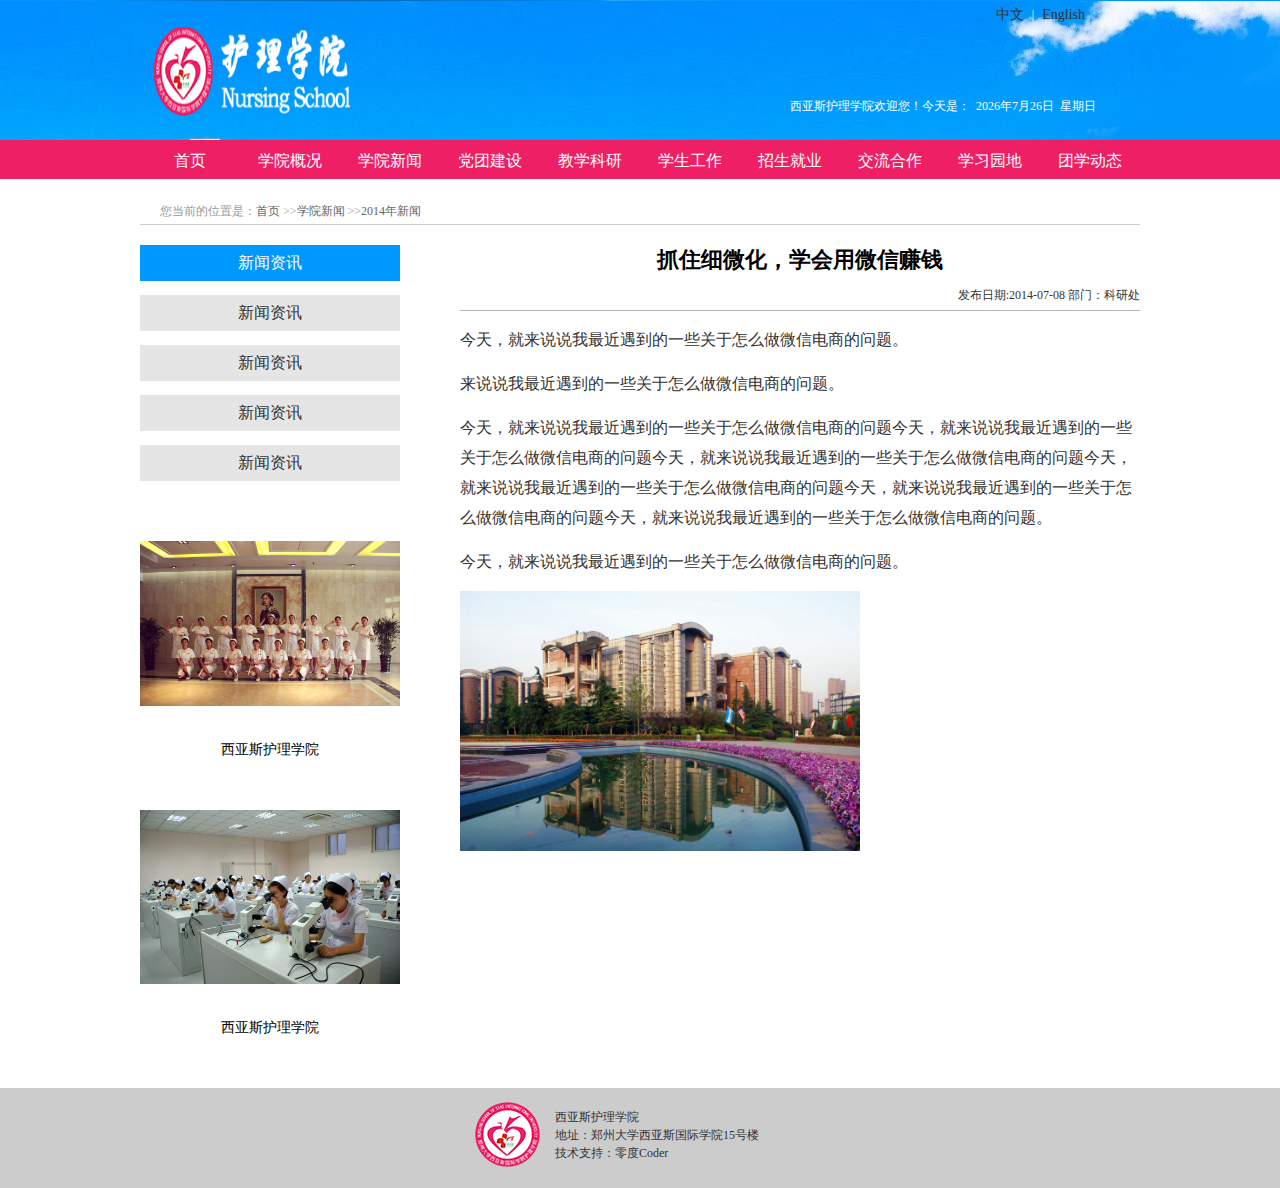
<file: content.htm>
﻿<!DOCTYPE HTML>
<head>
<meta http-equiv="Content-Type" content="text/html; charset=utf-8">
<title>内容详情</title>
<link href="css/style.css" rel="stylesheet" type="text/css">

</head>
<body>
<div class="headerbox">
	<div class="header">
		<div class="header1">
			<a href="javascript:;"><img width="305" height="143" src="images/logo.png"></a>
		</div>
		<div class="header2">
			<div class="header2_1">
				<a href="javascript:;">中文</a> | <a href="javascript:;" >English</a>
			</div>
			<DIV id="whe">西亚斯护理学院欢迎您！今天是：&nbsp;    
	<SCRIPT language="javascript"> 
    <!--
    var enabled = 0; today = new Date();
    var day; var date;
    if(today.getDay()==0) day = "星期日"
    if(today.getDay()==1) day = "星期一"
    if(today.getDay()==2) day = "星期二"
    if(today.getDay()==3) day = "星期三"
    if(today.getDay()==4) day = "星期四"
    if(today.getDay()==5) day = "星期五"
    if(today.getDay()==6) day = "星期六"
    date = (today.getFullYear()) + "年" + (today.getMonth() + 1 ) + "月" + today.getDate() + "日  " + "&nbsp;"+day +"";
    document.write(date);
    // -->
    </SCRIPT>
    </div>
		</div>
		<div class="clear">
		</div>
	</div>
	<!--header结束-->
</div>
<!--headerbox结束-->
<div class="nav_f">
	<div class="nav">
		<!--        下拉菜单效果 开始         -->
		<ul id="navigation">
			<li><a href="index.htm">首页</a></li>
			<li><a href="news.htm">学院概况</a></li>
			<li><a href="news.htm">学院新闻</a></li>
			<li><a href="news.htm">党团建设</a></li>
			<li><a href="news.htm">教学科研</a></li>
			<li><a href="news.htm">学生工作</a></li>
			<li><a href="news.htm">招生就业</a></li>
			<li><a href="news.htm">交流合作</a></li>
			<li><a href="news.htm">学习园地</a></li>
			<li><a href="news.htm">团学动态</a></li>
		</ul>
		<!--        下拉菜单效果 结束         -->
	</div>
	<!--nav结束-->
</div>
<div class="content">
	<div class="con_c">
    <div id="location">您当前的位置是：<A href="javascript:;">首页</A> 
&gt;&gt;<A href="javascript:;">学院新闻</A> 
&gt;&gt;<A href="javascript:;">2014年新闻</A>
	</div>
	</div>


    <div class="left_c">
            <div class="wrap">
				<ul class="sidemenu">
					<li><a href="news.htm" class="current">新闻资讯</a></li>
					<li><a href="news.htm">新闻资讯</a></li>
					<li><a href="news.htm">新闻资讯</a></li>
					<li><a href="news.htm">新闻资讯</a></li>
					<li><a href="news.htm">新闻资讯</a></li>
				</ul>
				<div class="placeholder spic-news">
					<dl>
						<dt><img src="images/3.jpg"></dt>
						<dd><br>西亚斯护理学院</dd>
					</dl>
					<dl>
						<dt><img src="images/2.jpg"></dt>
						<dd><br>西亚斯护理学院</dd>
					</dl>
				</div>
			</div>
            </div>
    <div class="right_c">
        <div class="content_con">
    		<p class="con_title">抓住细微化，学会用微信赚钱</p>
		<p class="con_class">发布日期:<span>2014-07-08</span>  部门：<span>科研处</span></p>
            <div class="con_details">                        
                <p class="txt_style">今天，就来说说我最近遇到的一些关于怎么做微信电商的问题。</p>
                <p class="txt_style">来说说我最近遇到的一些关于怎么做微信电商的问题。</p>
                <p class="txt_style">今天，就来说说我最近遇到的一些关于怎么做微信电商的问题今天，就来说说我最近遇到的一些关于怎么做微信电商的问题今天，就来说说我最近遇到的一些关于怎么做微信电商的问题今天，就来说说我最近遇到的一些关于怎么做微信电商的问题今天，就来说说我最近遇到的一些关于怎么做微信电商的问题今天，就来说说我最近遇到的一些关于怎么做微信电商的问题。</p>
                <p class="txt_style">今天，就来说说我最近遇到的一些关于怎么做微信电商的问题。</p>
                <p class="txt_style"><img src="images/2165227314.jpg"/></p>
    
    			<p style="text-align: left"><span style="font-family: 宋体,simsun; font-size: 16px">&nbsp;</span></p>
        	</div>
        </div>
    </div>
    <div class="clear">
    </div>
</div>
<!--content1结束-->


<div class="footerbox">
	<div class="footer">
        <p>西亚斯护理学院</p>
        <p>地址：郑州大学西亚斯国际学院15号楼</p>
        <p>技术支持：<a href="http://www.zcoder.com.cn" target="_blank">零度Coder</a></p>
	</div>
	<!--footer结束-->
</div>
<!--footerbox结束-->
</body>
</html>
</file>
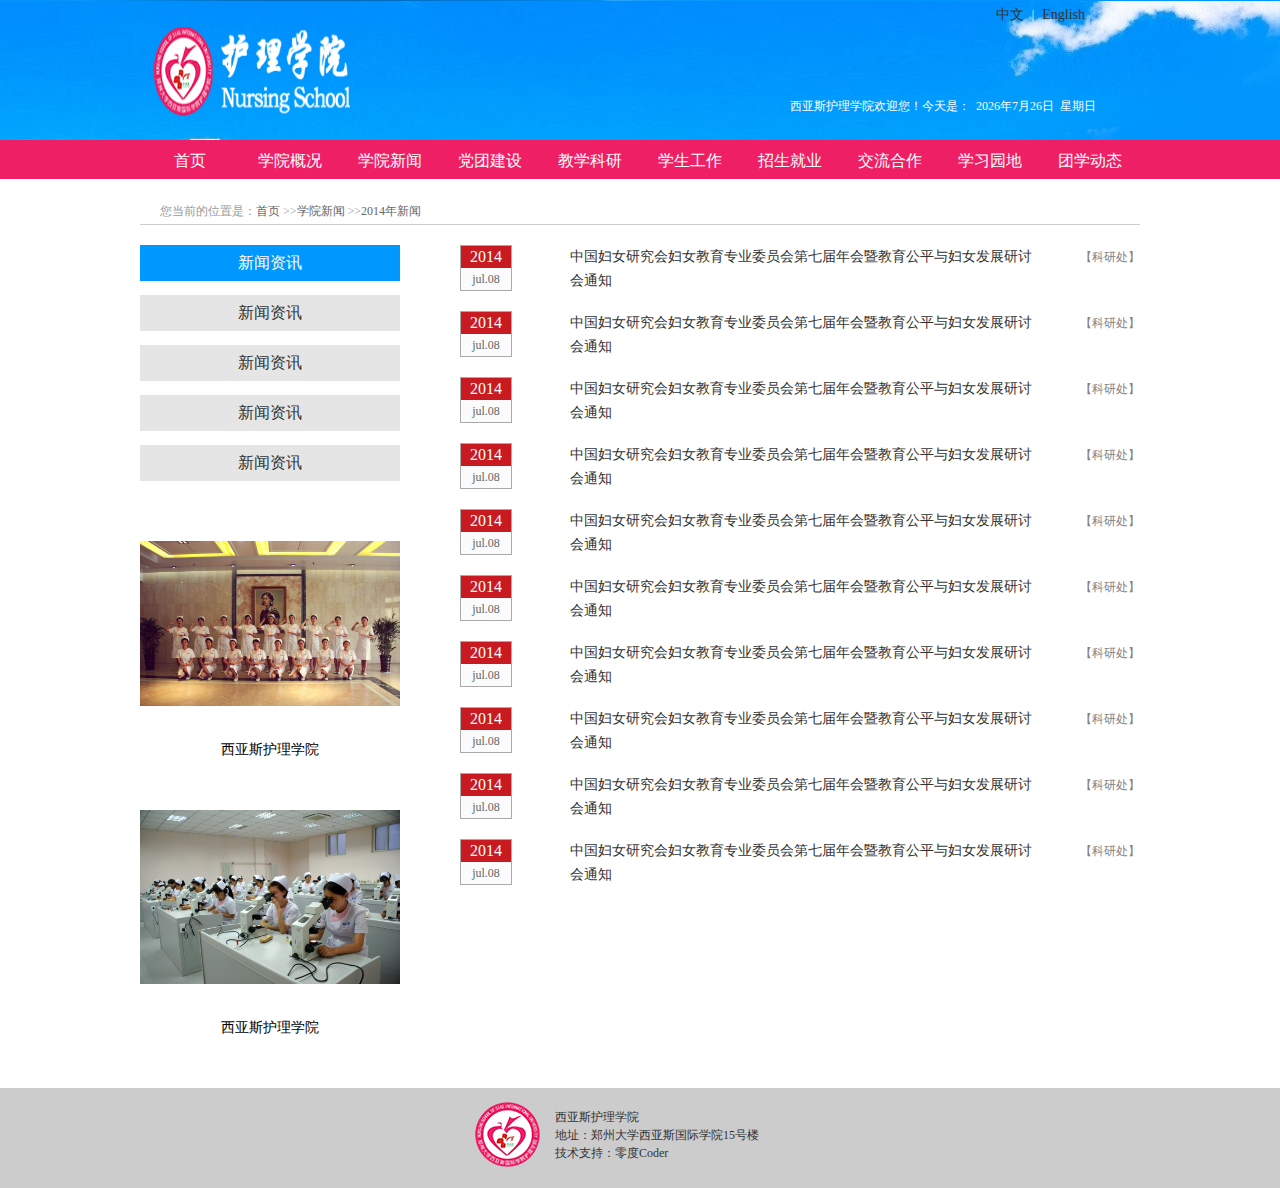
<file: news.htm>
﻿<!DOCTYPE HTML>
<head>
<meta http-equiv="Content-Type" content="text/html; charset=utf-8">
<title>新闻页面</title>
<link href="css/style.css" rel="stylesheet" type="text/css">

</head>
<body>
<div class="headerbox">
	<div class="header">
		<div class="header1">
			<a href="javascript:;"><img width="305" height="143" src="images/logo.png"></a>
		</div>
		<div class="header2">
			<div class="header2_1">
				<a href="javascript:;">中文</a> | <a href="javascript:;" >English</a>
			</div>
<DIV id="whe">西亚斯护理学院欢迎您！今天是：&nbsp;    
	<SCRIPT language="javascript"> 
    <!--
    var enabled = 0; today = new Date();
    var day; var date;
    if(today.getDay()==0) day = "星期日"
    if(today.getDay()==1) day = "星期一"
    if(today.getDay()==2) day = "星期二"
    if(today.getDay()==3) day = "星期三"
    if(today.getDay()==4) day = "星期四"
    if(today.getDay()==5) day = "星期五"
    if(today.getDay()==6) day = "星期六"
    date = (today.getFullYear()) + "年" + (today.getMonth() + 1 ) + "月" + today.getDate() + "日  " + "&nbsp;"+day +"";
    document.write(date);
    // -->
    </SCRIPT>
    </div>
		</div>
		<div class="clear">
		</div>
	</div>
	<!--header结束-->
</div>
<!--headerbox结束-->
<div class="nav_f">
	<div class="nav">
		<!--        下拉菜单效果 开始         -->
		<ul id="navigation">
			<li><a href="index.htm">首页</a></li>
			<li><a href="news.htm">学院概况</a></li>
			<li><a href="news.htm">学院新闻</a></li>
			<li><a href="news.htm">党团建设</a></li>
			<li><a href="news.htm">教学科研</a></li>
			<li><a href="news.htm">学生工作</a></li>
			<li><a href="news.htm">招生就业</a></li>
			<li><a href="news.htm">交流合作</a></li>
			<li><a href="news.htm">学习园地</a></li>
			<li><a href="news.htm">团学动态</a></li>
		</ul>
		<!--        下拉菜单效果 结束         -->
	</div>
	<!--nav结束-->
</div>
<div class="content">
	<div class="con_c">
        <div id="location">您当前的位置是：<a href="javascript:;">首页</a> 
    &gt;&gt;<a href="javascript:;">学院新闻</a> 
    &gt;&gt;<a href="javascript:;">2014年新闻</a>
    
        </div>
	</div>


    <div class="left_c">
            <div class="wrap">
				<ul class="sidemenu">
					<li><a href="news.html" class="current">新闻资讯</a></li>
					<li><a href="news.html">新闻资讯</a></li>
					<li><a href="news.html">新闻资讯</a></li>
					<li><a href="news.html">新闻资讯</a></li>
					<li><a href="news.html">新闻资讯</a></li>
				</ul>
				<div class="placeholder spic-news">
					<dl>
						<dt><img src="images/3.jpg"></dt>
						<dd><br>西亚斯护理学院</dd>
					</dl>
					<dl>
						<dt><img src="images/2.jpg"></dt>
						<dd><br>西亚斯护理学院</dd>
					</dl>
				</div>
			</div>
         </div>
    <div class="right_c">
    	<div class="ts1_right1_1">
        	<span class="za1">
                <h2>2014</h2>
                <h3>jul.08</h3>
            </span> 
            <span class="za2">
                <h2><a title="中国妇女研究会妇女教育专业委员会第七届年会暨教育公平与妇女发展研讨会通知" href="content.htm" 
                target="_blank">中国妇女研究会妇女教育专业委员会第七届年会暨教育公平与妇女发展研讨会通知</a></h2>
                <h3>【科研处】</h3>
            </span>
            <br class="clear">
        </div>
    	<div class="ts1_right1_1">
        	<span class="za1">
                <h2>2014</h2>
                <h3>jul.08</h3>
            </span> 
            <span class="za2">
                <h2><a title="中国妇女研究会妇女教育专业委员会第七届年会暨教育公平与妇女发展研讨会通知" href="content.htm" 
                target="_blank">中国妇女研究会妇女教育专业委员会第七届年会暨教育公平与妇女发展研讨会通知</a></h2>
                <h3>【科研处】</h3>
            </span>
            <br class="clear">
        </div>
    	<div class="ts1_right1_1">
        	<span class="za1">
                <h2>2014</h2>
                <h3>jul.08</h3>
            </span> 
            <span class="za2">
                <h2><a title="中国妇女研究会妇女教育专业委员会第七届年会暨教育公平与妇女发展研讨会通知" href="http://www.cwu.edu.cn/tzgg/8077.htm" 
                target="_blank">中国妇女研究会妇女教育专业委员会第七届年会暨教育公平与妇女发展研讨会通知</a></h2>
                <h3>【科研处】</h3>
            </span>
            <br class="clear">
        </div>
    	<div class="ts1_right1_1">
        	<span class="za1">
                <h2>2014</h2>
                <h3>jul.08</h3>
            </span> 
            <span class="za2">
                <h2><a title="中国妇女研究会妇女教育专业委员会第七届年会暨教育公平与妇女发展研讨会通知" href="http://www.cwu.edu.cn/tzgg/8077.htm" 
                target="_blank">中国妇女研究会妇女教育专业委员会第七届年会暨教育公平与妇女发展研讨会通知</a></h2>
                <h3>【科研处】</h3>
            </span>
            <br class="clear">
        </div>
    	<div class="ts1_right1_1">
        	<span class="za1">
                <h2>2014</h2>
                <h3>jul.08</h3>
            </span> 
            <span class="za2">
                <h2><a title="中国妇女研究会妇女教育专业委员会第七届年会暨教育公平与妇女发展研讨会通知" href="http://www.cwu.edu.cn/tzgg/8077.htm" 
                target="_blank">中国妇女研究会妇女教育专业委员会第七届年会暨教育公平与妇女发展研讨会通知</a></h2>
                <h3>【科研处】</h3>
            </span>
            <br class="clear">
        </div>
    	<div class="ts1_right1_1">
        	<span class="za1">
                <h2>2014</h2>
                <h3>jul.08</h3>
            </span> 
            <span class="za2">
                <h2><a title="中国妇女研究会妇女教育专业委员会第七届年会暨教育公平与妇女发展研讨会通知" href="http://www.cwu.edu.cn/tzgg/8077.htm" 
                target="_blank">中国妇女研究会妇女教育专业委员会第七届年会暨教育公平与妇女发展研讨会通知</a></h2>
                <h3>【科研处】</h3>
            </span>
            <br class="clear">
        </div>
    	<div class="ts1_right1_1">
        	<span class="za1">
                <h2>2014</h2>
                <h3>jul.08</h3>
            </span> 
            <span class="za2">
                <h2><a title="中国妇女研究会妇女教育专业委员会第七届年会暨教育公平与妇女发展研讨会通知" href="http://www.cwu.edu.cn/tzgg/8077.htm" 
                target="_blank">中国妇女研究会妇女教育专业委员会第七届年会暨教育公平与妇女发展研讨会通知</a></h2>
                <h3>【科研处】</h3>
            </span>
            <br class="clear">
        </div>
    	<div class="ts1_right1_1">
        	<span class="za1">
                <h2>2014</h2>
                <h3>jul.08</h3>
            </span> 
            <span class="za2">
                <h2><a title="中国妇女研究会妇女教育专业委员会第七届年会暨教育公平与妇女发展研讨会通知" href="http://www.cwu.edu.cn/tzgg/8077.htm" 
                target="_blank">中国妇女研究会妇女教育专业委员会第七届年会暨教育公平与妇女发展研讨会通知</a></h2>
                <h3>【科研处】</h3>
            </span>
            <br class="clear">
        </div>
    	<div class="ts1_right1_1">
        	<span class="za1">
                <h2>2014</h2>
                <h3>jul.08</h3>
            </span> 
            <span class="za2">
                <h2><a title="中国妇女研究会妇女教育专业委员会第七届年会暨教育公平与妇女发展研讨会通知" href="http://www.cwu.edu.cn/tzgg/8077.htm" 
                target="_blank">中国妇女研究会妇女教育专业委员会第七届年会暨教育公平与妇女发展研讨会通知</a></h2>
                <h3>【科研处】</h3>
            </span>
            <br class="clear">
        </div>
    	<div class="ts1_right1_1">
        	<span class="za1">
                <h2>2014</h2>
                <h3>jul.08</h3>
            </span> 
            <span class="za2">
                <h2><a title="中国妇女研究会妇女教育专业委员会第七届年会暨教育公平与妇女发展研讨会通知" href="http://www.cwu.edu.cn/tzgg/8077.htm" 
                target="_blank">中国妇女研究会妇女教育专业委员会第七届年会暨教育公平与妇女发展研讨会通知</a></h2>
                <h3>【科研处】</h3>
            </span>
            <br class="clear">
        </div>
        
        
    </div>
    <div class="clear">
    </div>
</div>
<!--content1结束-->


<div class="footerbox">
	<div class="footer">
        <p>西亚斯护理学院</p>
        <p>地址：郑州大学西亚斯国际学院15号楼</p>
        <p>技术支持：<a href="http://www.zcoder.com.cn" target="_blank">零度Coder</a></p>
	</div>
	<!--footer结束-->
</div>
<!--footerbox结束-->
</body>
</html>
</file>
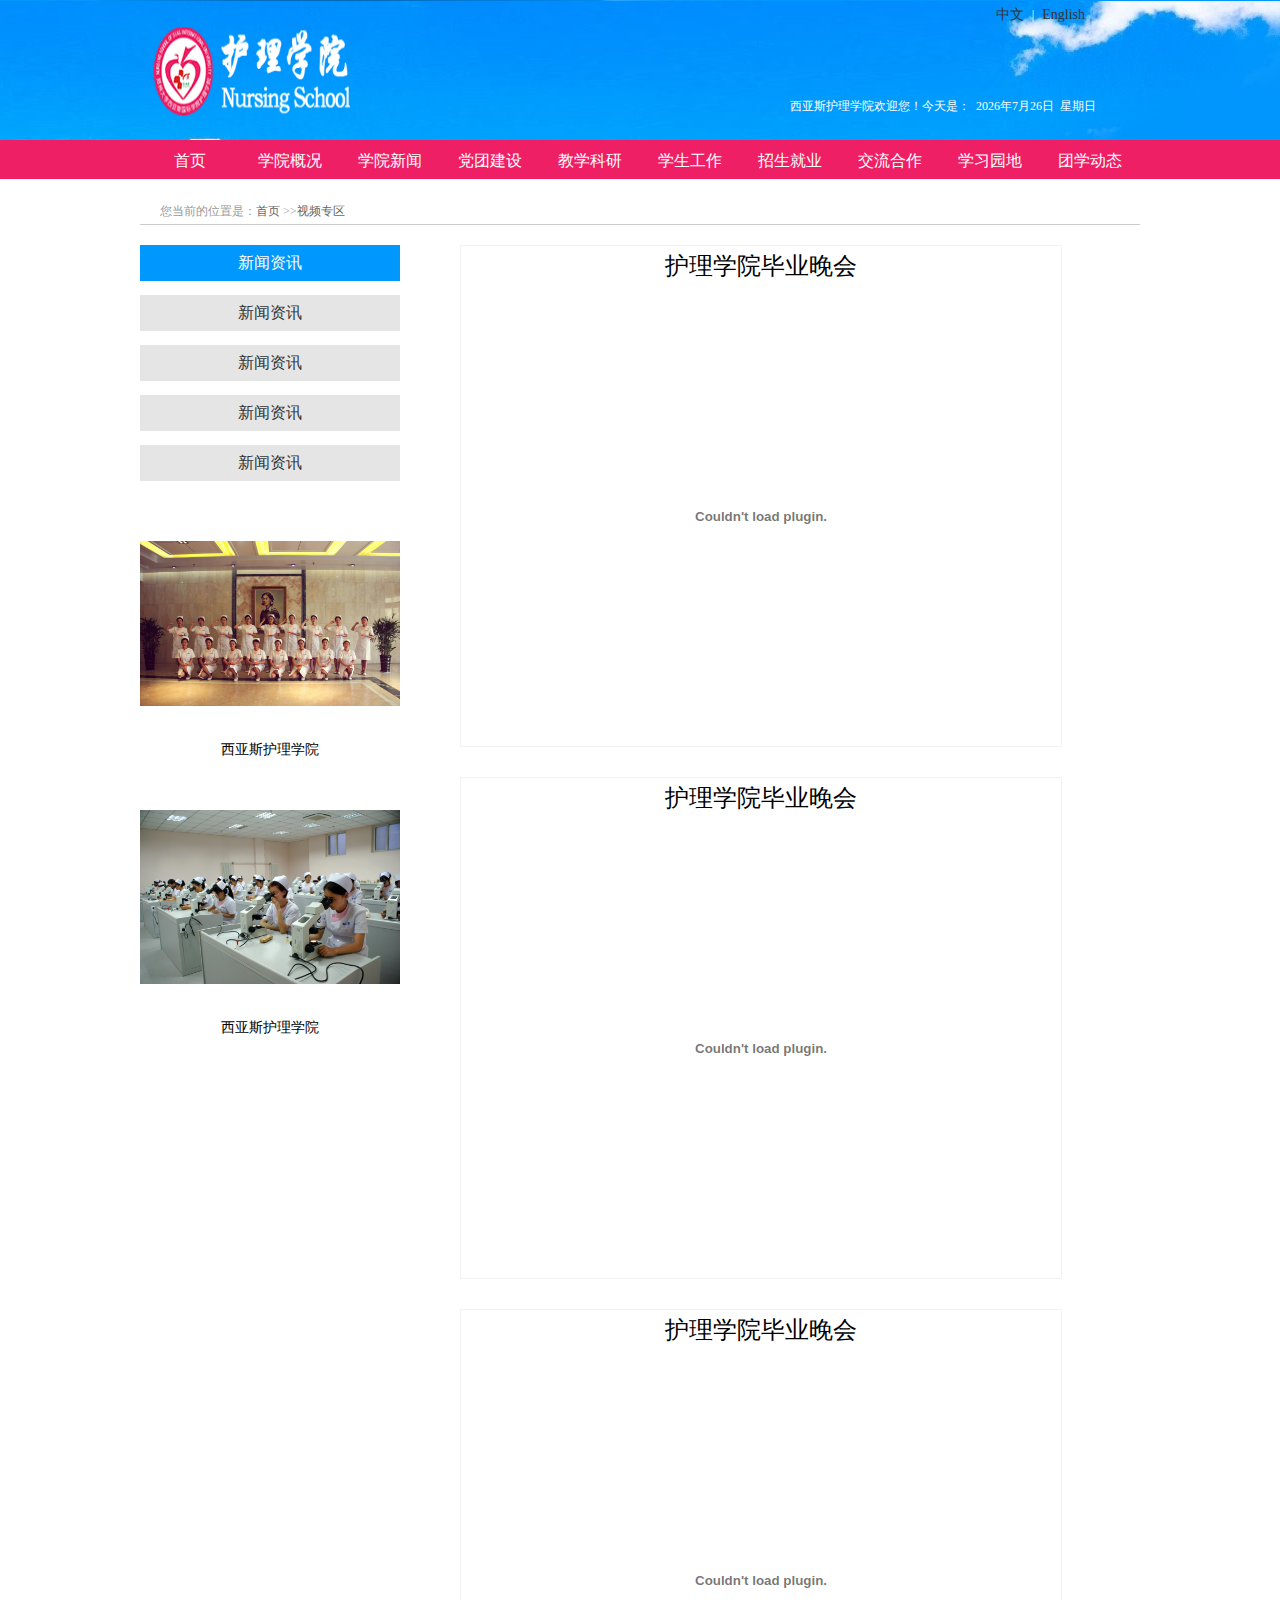
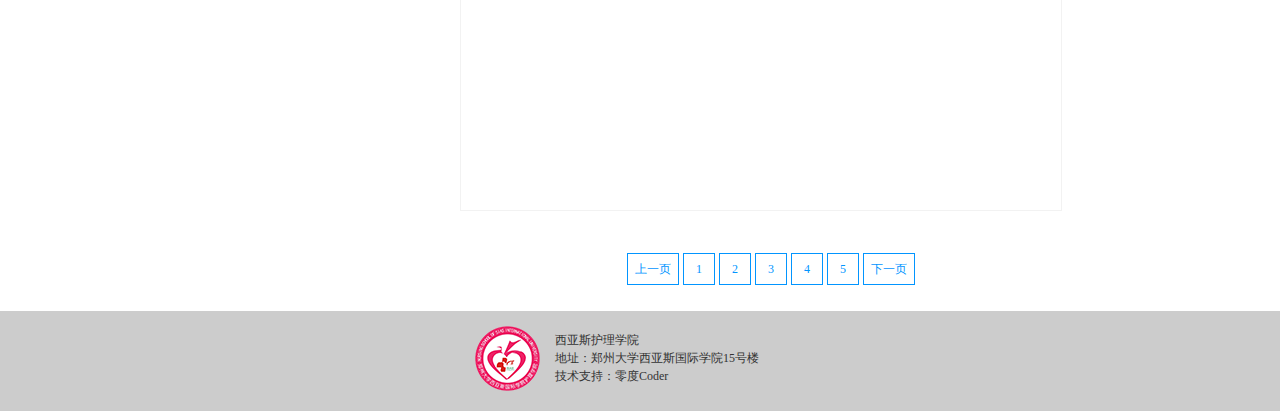
<file: video.htm>
﻿<!DOCTYPE HTML>
<head>
<meta http-equiv="Content-Type" content="text/html; charset=utf-8">
<title>内容详情</title>
<link href="css/style.css" rel="stylesheet" type="text/css">

</head>
<body>
<div class="headerbox">
	<div class="header">
		<div class="header1">
			<a href="javascript:;"><img width="305" height="143" src="images/logo.png"></a>
		</div>
		<div class="header2">
			<div class="header2_1">
				<a href="javascript:;">中文</a> | <a href="javascript:;" >English</a>
			</div>
			<DIV id="whe">西亚斯护理学院欢迎您！今天是：&nbsp;    
	<SCRIPT language="javascript"> 
    <!--
    var enabled = 0; today = new Date();
    var day; var date;
    if(today.getDay()==0) day = "星期日"
    if(today.getDay()==1) day = "星期一"
    if(today.getDay()==2) day = "星期二"
    if(today.getDay()==3) day = "星期三"
    if(today.getDay()==4) day = "星期四"
    if(today.getDay()==5) day = "星期五"
    if(today.getDay()==6) day = "星期六"
    date = (today.getFullYear()) + "年" + (today.getMonth() + 1 ) + "月" + today.getDate() + "日  " + "&nbsp;"+day +"";
    document.write(date);
    // -->
    </SCRIPT>
    </div>
		</div>
		<div class="clear">
		</div>
	</div>
	<!--header结束-->
</div>
<!--headerbox结束-->
<div class="nav_f">
	<div class="nav">
		<!--        下拉菜单效果 开始         -->
		<ul id="navigation">
			<li><a href="index.htm">首页</a></li>
			<li><a href="news.htm">学院概况</a></li>
			<li><a href="news.htm">学院新闻</a></li>
			<li><a href="news.htm">党团建设</a></li>
			<li><a href="news.htm">教学科研</a></li>
			<li><a href="news.htm">学生工作</a></li>
			<li><a href="news.htm">招生就业</a></li>
			<li><a href="news.htm">交流合作</a></li>
			<li><a href="news.htm">学习园地</a></li>
			<li><a href="news.htm">团学动态</a></li>
		</ul>
		<!--        下拉菜单效果 结束         -->
	</div>
	<!--nav结束-->
</div>
<div class="content">
	<div class="con_c">
    <div id="location">您当前的位置是：<A href="javascript:;">首页</A> 
&gt;&gt;<A href="javascript:;">视频专区</A> 
	</div>
	</div>


    <div class="left_c">
            <div class="wrap">
				<ul class="sidemenu">
					<li><a href="news.htm" class="current">新闻资讯</a></li>
					<li><a href="news.htm">新闻资讯</a></li>
					<li><a href="news.htm">新闻资讯</a></li>
					<li><a href="news.htm">新闻资讯</a></li>
					<li><a href="news.htm">新闻资讯</a></li>
				</ul>
				<div class="placeholder spic-news">
					<dl>
						<dt><img src="images/3.jpg"></dt>
						<dd><br>西亚斯护理学院</dd>
					</dl>
					<dl>
						<dt><img src="images/2.jpg"></dt>
						<dd><br>西亚斯护理学院</dd>
					</dl>
				</div>
			</div>
            </div>
    <div class="right_c">
        <div class="content_con">
    		<div class="video">
            <span>护理学院毕业晚会</span>
            <embed src="http://player.youku.com/player.php/sid/XNzIyMTU2OTE2/v.swf" allowFullScreen="true" quality="high" width="600" height="460" align="middle" allowScriptAccess="always" type="application/x-shockwave-flash"></embed>
            </div>
    		<div class="video">
            <span>护理学院毕业晚会</span>
            <embed src="http://player.youku.com/player.php/sid/XNzIyMTU2OTE2/v.swf" allowFullScreen="true" quality="high" width="600" height="460" align="middle" allowScriptAccess="always" type="application/x-shockwave-flash"></embed>
            </div>
    		<div class="video">
            <span>护理学院毕业晚会</span>
            <embed src="http://player.youku.com/player.php/sid/XNzIyMTU2OTE2/v.swf" allowFullScreen="true" quality="high" width="600" height="460" align="middle" allowScriptAccess="always" type="application/x-shockwave-flash"></embed>
            </div>
            <div class="cle"></div>
            
            <ul class="num">
                <li class="prev"><a href="javascript:;">上一页</a></li>
                <li><a href="javascript:;">1</a></li>
                <li><a href="javascript:;">2</a></li>
                <li><a href="javascript:;">3</a></li>
                <li><a href="javascript:;">4</a></li>
                <li><a href="javascript:;">5</a></li>
                <li class="prev"><a href="javascript:;">下一页</a></li>
            </ul>
        </div>
    </div>
    <div class="clear">
    </div>
</div>
<!--content1结束-->


<div class="footerbox">
	<div class="footer">
        <p>西亚斯护理学院</p>
        <p>地址：郑州大学西亚斯国际学院15号楼</p>
        <p>技术支持：<a href="http://www.zcoder.com.cn" target="_blank">零度Coder</a></p>
	</div>
	<!--footer结束-->
</div>
<!--footerbox结束-->
</body>
</html>
</file>
<file: css/style.css>
* {	margin: 0px; padding: 0px;}
body {font-family: "Microsoft YaHei","΢���ź�","MicrosoftJhengHei",STHeiti,MingLiu; font-size: 12px; background-color: rgb(255, 255, 255);}
a {	text-decoration: none;}
ol {list-style: none; margin: 0px; padding: 0px;}
ul {list-style: none; margin: 0px; padding: 0px;}
li {list-style: none; margin: 0px; padding: 0px;}
img {border: currentColor;}
.clear {clear: both;}
a:focus {-moz-outline-style: none;}

.headerbox {background:#0096FD url(../images/header_bg.png) no-repeat; height:140px;margin: 0px auto; width: 100%; min-width: 1000px;}
.header {margin: 0px auto; width: 1000px; height: 142px;}
.header1 {width: 405px; height: 142px; float: left;}
.header2 {width: 350px; float: right;position:relative;}
.header2_1 {width: 300px; height: 30px; text-align: right; color: rgb(255, 255, 255); line-height: 30px; margin-bottom: 68px; text-align:right;}
.header2_1 a {margin: 0px 5px; color:#333; font-size: 14px;}
.header2_1 a:hover {color: rgb(199, 27, 33);}
.header2_2 {width: 200px; height: 30px;}

.nav_f{height:39px;background:#EE1F64;width: 100%; min-width: 1000px;}
.nav{margin: 0px auto; width: 1000px; height: 37px;}
#navigation {width:1000px;height:37px;list-style-type: none;float:left;}
#navigation li {width: 99px; height: 37px; text-align: center; line-height: 37px; border-right-color:#EE1F64; border-right-width: 1px; border-right-style: solid; float: left; }
#navigation li a {color: rgb(255, 255, 255); line-height: 37px; font-size: 16px; display: block;}
#navigation li a:hover{background:#ccc;color:#000}


#main {overflow: hidden; position: relative; zoom: 1;}

#banner_box {margin: auto; width: 1000px; height: 360px; position: relative;}
#banner_box img {width: 1000px; height: 360px;}
#banner_box .heros {width: 1000px; height: 360px;}
#banner_box .hero-wrap {overflow: visible; position: absolute;}

#banner_box .next {	top: 50%; margin-top: -25px; margin-left: 0px; filter: alpha(Opacity=70); position: absolute; z-index: 3; opacity: 0.7; background-color: rgb(48, 48, 48);}
#banner_box .prev {	top: 50%; margin-top: -25px; margin-left: 0px; filter: alpha(Opacity=70); position: absolute; z-index: 3; opacity: 0.7; background-color: rgb(48, 48, 48);}
#banner_box .next:hover {background-color: rgb(245, 70, 8);}
#banner_box .prev:hover {background-color: rgb(245, 70, 8);}
#banner_box .next {	margin: -25px 0px 0px; right: 0px;}

#banner_box .disabled {background-color: rgb(238, 238, 238);}
#banner_box .mask-left {background: rgb(255, 255, 255); left: 1920px; top: 0px; width: 1000px; height: 360px; overflow: hidden; position: absolute; z-index: 1;}
#banner_box .mask-right {background: rgb(255, 255, 255); left: 1920px; top: 0px; width: 1000px; height: 360px; overflow: hidden; position: absolute; z-index: 1;}

#banner_box .hero {background: rgb(255, 255, 255); left: 1920px; top: 0px; width: 1000px; height: 360px; overflow: hidden; position: absolute; z-index: 1;}

#banner_box .mask-right {background: rgb(0, 0, 0); left: -1000px; overflow: hidden; filter: alpha(Opacity=40); z-index: 4; opacity: 0.4;}
#banner_box .mask-left {background: rgb(0, 0, 0); left: -1000px; overflow: hidden; filter: alpha(Opacity=40); z-index: 4; opacity: 0.4;}
#banner_box .mask-right {left: 1000px;}

#banner_box .active {left: 0px; z-index: 2;}

.icon-arrow-a-left {background: url("../images/icon-sd26986d847.png") no-repeat;}
.icon-arrow-a-right {background: url("../images/icon-sd26986d847.png") no-repeat;}
.icon-arrow-a-left {background-position: 0px 0px; width: 50px; height: 50px;}
.icon-arrow-a-left:hover {background-position: -60px 0px;}
.arrow-a-left_hover.icon-arrow-a-left {background-position: -60px 0px;}
.arrow-a-left-hover.icon-arrow-a-left {background-position: -60px 0px;}
.icon-arrow-a-right {background-position: -120px 0px; width: 50px; height: 50px;}
.icon-arrow-a-right:hover {background-position: -180px 0px;}
.arrow-a-right_hover.icon-arrow-a-right {background-position: -180px 0px;}
.arrow-a-right-hover.icon-arrow-a-right {background-position: -180px 0px;}


.content1 {margin: 0px auto; padding: 24px 0px 35px; width: 100%; min-width: 1000px;background-color: rgb(242, 242, 242); min-height:300px;margin:0 auto;}
.con1 {	margin: 0px auto; width: 1000px;}
.con1_1 {width: 1000px; height: 36px; line-height: 36px; margin-bottom: 15px;}
.con1_1 h2 {color: rgb(68, 68, 68); font-size: 24px; font-weight: normal; float: left;}
.con1_1 a {	background: url("../images/icon1.jpg") no-repeat center; width: 30px; height: 36px; float: right;}
.con1_1 a:hover {filter: alpha(opacity:80); opacity: 0.8;}
.con1_2 {width: 1000px;}
.con1_2_1 {	width: 375px; height: 250px; float: left;}

.banner-box {margin: 0px; width: 375px; height:280px; position:relative;}
#slides { display:block; width:100%; height:300px; list-style:none; padding:0; margin:0; position:relative;}
#slides li { display:block; width: 375px; height:280px; list-style:none; padding:0; margin:0; position:absolute; overflow:hidden;}
#slides li img{ width:375px;height:250px;}
#slides li a { display:block;width: 375px; text-align: center; line-height: 30px; margin-top:-5px;background:#000;color:#fff;}
#pagination {width:100px;height:20px;display:block; list-style:none; position:absolute;z-index:9900; margin:0;top:80%;left:-100px;}
#pagination li { display:block; list-style:none;background: rgb(0, 0, 0); width: 20px; height: 20px; text-align: center; color: rgb(248, 191, 197); overflow: hidden; float: left; filter: alpha(opacity:80); cursor: pointer; opacity: 0.8; }
#pagination li a { display:block; width:100%; height:100%; padding:0; margin:0;color:#fff;}
#pagination li.current {background: rgb(204, 0, 0); color: rgb(255, 255, 255); filter: alpha(opacity:80); opacity: 0.8;}

/*
.banner-box .banner {width: 375px; height: 250px; margin-right: auto; margin-left: auto;}
.banner-box .banner .banner {width: 375px; height: 300px; overflow: hidden; position: relative;}
.banner-box .banner .banner ul {left: 0px; top: 0px; width: 2940px; position: absolute; z-index: 1;}
.banner-box .banner .banner ul li {	width: 375px; height: 300px; float: left; position: relative;}
.banner-box .banner .banner ul li .text {width: 375px; text-align: center; line-height: 30px; margin-top:-5px;background:#000;color:#fff;}
.banner-box .banner .banner ul li a {color: rgb(51, 51, 51);}
.banner-box .banner .banner ol {top: 230px; height: 20px; right: 0px; position: absolute; z-index: 1002;
}
.banner-box .banner .banner ol li {	background: rgb(0, 0, 0); width: 20px; height: 20px; text-align: center; color: rgb(248, 191, 197); overflow: hidden; float: left; filter: alpha(opacity:80); cursor: pointer; opacity: 0.8;}
.banner-box .banner .banner .active {background: rgb(204, 0, 0); color: rgb(255, 255, 255); filter: alpha(opacity:80); opacity: 0.8;}
*/
.con1_2_2 {	width: 590px; margin-right: 10px; float: right;}
.con1_2_2 h2 {	color: rgb(199, 27, 33); line-height: 30px; padding-left: 10px; font-size: 18px; font-weight: normal;}
.con1_2_2 h2 a {color: rgb(199, 27, 33);}
.con1_2_2 span.span1 {	padding: 10px 20px 15px 10px; width: 560px; border-bottom-color: rgb(128, 128, 128); border-bottom-width: 1px; border-bottom-style: solid; display: block;}
.con1_2_2 span.span1 a {color: rgb(51, 51, 51); line-height: 24px; font-size: 14px;}

ul.list1 {padding: 10px 15px 0px 10px;}
ul.list1 li {background: url("../images/jt_tz.jpg") no-repeat left; height: 28px; color: rgb(0, 0, 0); line-height: 28px; padding-left: 15px; font-size: 14px;}
ul.list1 li span {float: right;}
ul.list1 li a {color: rgb(0, 0, 0);}
ul.list1 li a:hover {color: rgb(199, 27, 33);}
.content2 {margin: 0px auto 56px; width: 100%; padding-top: 36px; min-width:1000px;width:1000px; background-color:#fff;min-height:300px;}
.con2 {	margin: 0px auto; width: 1000px;}
.ts1_left {width: 510px; float: left;}
h2.h22 {height: 36px; line-height: 36px; font-size: 24px; font-weight: normal; margin-bottom: 10px; display: block;}
 h2.h22 a {color: rgb(68, 68, 68); line-height: 36px;}
h2.h22 a:hover {color: rgb(199, 27, 33);}


.whsb {	width: 510px; height: 36px; line-height: 36px; margin-bottom: 10px;}
.whsb h2 {color: rgb(68, 68, 68); font-size: 24px; font-weight: normal; float: left;}
.whsb a {background: url("../images/icon1.jpg") no-repeat center; width: 22px; height: 22px; padding-top: 17px; float: right;}
.whsb a:hover {	filter: alpha(opacity:80); opacity: 0.8;}
.ts1_left1 {width: 510px; height: 351px; overfloaw: hidden;}
.ts1_left1_1 {width: 510px; height: 46px; margin-bottom: 15px;}
.ts1_left1_2 {margin-bottom: 0px;}
za1 {display: block;}
.ts1_left1_1 span.za2 {	display: block;}
.ts1_left1_1 span.za1 {	border: 1px solid rgb(170, 170, 170); width: 50px; height: 44px; float: left;}
.ts1_left1_1 span.za1 h2 {	width: 50px; height: 22px; text-align: center; line-height: 22px; font-weight: normal;}
.ts1_left1_1 span.za1 h3 {	width: 50px; height: 22px; text-align: center; line-height: 22px; font-weight: normal;}
.ts1_left1_1 span.za1 h2 {	color: rgb(255, 255, 255); font-size: 16px; background-color: rgb(199, 27, 33);
}
.ts1_left1_1 span.za1 h3 {	color: rgb(102, 102, 102); font-size: 12px; background-color: rgb(251, 251, 251);}
.ts1_left1_1 span.za2 {	width: 440px; float: right;}
.ts1_left1_1 span.za2 h2 {	width: 326px; line-height: 20px; font-weight: normal; float: left;}
.ts1_left1_1 span.za2 h2 a {color: rgb(51, 51, 51); line-height: 24px; font-size: 14px;}
.ts1_left1_1 span.za2 h2 a:hover {color: rgb(199, 27, 33);}
.ts1_left1_1 span.za2 h3 {	width: 100px; text-align: right; color: rgb(131, 131, 131); line-height: 24px; font-size: 12px; font-weight: normal; float: right;}
.ts1_right {width: 370px; float: right;}
.ts1_right h2.h22 {width: 370px;}
.ts1_right1 {width: 370px; height:auto overfloaw: hidden;}
.ts_right1_1 {width: 370px;}
.ts_right1_1 li {width: 175px; height: 58px; margin-bottom: 15px; float: left;}
.ts_right1_1 li.li1 {margin-right: 20px;}
.ts_right1_1 li.li3 {margin-right: 20px;}
.ts_right1_1 li.li5 {margin-right: 20px;}
.ts_right1_1 li a {	width: 175px; height: 58px; text-align: center; color: rgb(255, 255, 255); line-height: 58px; font-size: 18px; display: block;}
.ts_right1_1 li.li1 a {background-color: rgb(96, 193, 189);}
.ts_right1_1 li.li2 a {background-color: rgb(125, 123, 123);}
.ts_right1_1 li.li3 a {background-color: rgb(240, 131, 55);}
.ts_right1_1 li.li4 a {	background-color: rgb(199, 27, 33);}
.ts_right1_1 li.li5 a {background-color: rgb(89, 87, 87);}
.ts_right1_1 li.li6 a {background-color: rgb(209, 60, 117);}
.ts_right1_1 a {color: rgb(255, 255, 255); font-size: 18px;}
.con2_2_3 h2 {color: rgb(255, 255, 255); font-size: 18px;}
.ts_right1_1 li a:hover {filter: alpha(opacity:80); opacity: 0.8;}
.ts_right1_2 {width: 370px; height: 100px; line-height: 58px; margin-bottom: 16px;}
.ts_right1_2 a {background: url("../images/bg5.jpg") no-repeat; width: 370px; height: 58px; display: block;
}
.ts_right1_2 a:hover {filter: alpha(opacity:80); opacity: 0.8;}
.ts_right1_3 {padding: 0px 50px; width: 270px; height: 58px; background-color: rgb(240, 131, 55);}
.ts_right1_3 h2 {color: rgb(255, 255, 255); line-height: 58px; font-size: 18px; font-weight: normal; margin-right: 45px; float: left; display: inline;}


/*ѧԺ��ɹ�������*/
h1{width:100%; text-align:center; font-size:24px; line-height:65px; font-family:"΢���ź�";}
.picbox{ width:1000px; margin:0 auto; position:relative; overflow:hidden; _height:100%; height:180px;}
.picbox_c{ width:1003px; height:180px; overflow:hidden; position:relative;}
.piclist{ height:150px;position:absolute; left:0px; top:0px}
.piclist li{background:#eee; margin-right:19px; padding:5px; float:left;}
.piclist li img{width:170px;height:120px;}
.swaplist{ position:absolute; left:-3000px; top:0px}
.og_prev,.og_next{width:30px; height:50px; background:url(../images/icon.png) no-repeat; background:url(../images/icon_ie6.png) no-repeat\9; position:absolute; top:40px; z-index:99; cursor:pointer;filter:alpha(opacity=70); opacity:0.7;}
.og_prev{ background-position:0 -60px; left:4px;}
.og_next{ background-position:0 0; right:4px;}

.cle{ clear:both;}

.footerbox {background:#ccc; margin: 0px auto; padding: 10px 0px 20px; width: 100%; height:70px;min-width: 1000px;}
.footer {margin: 0px auto; width: 240px; padding:10px;padding-left:80px; background:url(../images/logo1.png) no-repeat left center; }
.footer p{line-height:18px; color:#333;}
.footer p a{color:#333;}
.footer p a:hover{color:#C00;}

/*--------��ҳ����-------**/

/*��Ѷ�б�*/
.content{width:1000px;margin:0 auto;background:#fff;}
.con_c{}
#whe{position:absolate;right:0;bottom:0;color:#fff;}
#location {width: 980px; height: 25px; margin-top:20px;color: rgb(0, 51, 153); line-height: 25px; padding-left: 20px;font-size: 12px; color:#999;border-bottom:1px solid #ccc;}
#location a{color:#666;}
/*left*/
.left_c{float:left;width:260px;margin-top:20px;}
	.left_c li{line-height:36px;text-align:center;height:36px;font-size:16px;margin-bottom:14px}
		.left_c li a{display:block;height:36px;background:#e5e5e5; color:#333;}
		.left_c li a:hover,.left_c li a.current{background:#0098FD;color:#fff;text-decoration:none}
	.spic-news{margin-top:60px}
	.spic-news dl { margin-bottom:50px;}
		.spic-news dt {text-align:center;}
		.spic-news dt img { width:260px;/*-webkit-border-radius:20px;-moz-border-radius:20px;-ms-border-radius:20px;-o-border-radius:20px;border-radius:20px;*/}
		.spic-news dd {text-align: center;line-height: 20px; margin-top: 10px;font-size: 14px;}
/*right*/
.right_c {width:740px;float:right;overflow:hidden;}


.ts1_right1_1 {margin-top:20px;padding-left:60px;width: 680px; height: 46px; margin-bottom: 15px;}
.ts1_right1_1 span.za2 {display: block;}
.ts1_right1_1 span.za1 {border: 1px solid rgb(170, 170, 170); width: 50px; height: 44px; float: left;}
.ts1_right1_1 span.za1 h2 {	width: 50px; height: 22px; text-align: center; line-height: 22px; font-weight: normal;}
.ts1_right1_1 span.za1 h3 {	width: 50px; height: 22px; text-align: center; line-height: 22px; font-weight: normal;}
.ts1_right1_1 span.za1 h2 {	color: rgb(255, 255, 255); font-size: 16px; background-color: rgb(199, 27, 33);
}
.ts1_right1_1 span.za1 h3 {	color: rgb(102, 102, 102); font-size: 12px; background-color: rgb(251, 251, 251);}
.ts1_right1_1 span.za2 {width: 570px; float: right;}
.ts1_right1_1 span.za2 h2 {	width: 470px; line-height: 20px; font-weight: normal; float: left;}
.ts1_right1_1 span.za2 h2 a {color: rgb(51, 51, 51); line-height: 24px; font-size: 14px;}
.ts1_right1_1 span.za2 h2 a:hover {color: rgb(199, 27, 33);}
.ts1_right1_1 span.za2 h3 {	width: 100px; text-align: right; color: rgb(131, 131, 131); line-height: 24px; font-size: 12px; font-weight: normal; float: right;}

/*����*/
.content_con{margin-top:20px;padding-left:60px; padding-bottom:30px;width: 680px;  height:auto; min-height:500px;background:#fff; }
.yj-bottom{ width:1003px; height:180px; font-size:1px; osition: absolute;bottom: -8px}
.content_con .con_details{ line-height:26px; text-indent:24px;}
.con_title{ font-size:22px; font-weight:600; text-align:center; margin-bottom:10px;}
.con_class{ font-size:12px;color:#333;text-align:right; border-bottom:1px solid #b3b2b7; line-height:20px;padding-bottom: 5px;}
.txt_style{text-align: left; padding-bottom: 0px; widows: 2; text-transform: none; background-color: rgb(255,255,255); text-indent: 0px; margin: 14px auto; padding-left: 0px; padding-right: 0px; font: 14px/30px verdana, tahoma, arial, ����, sans-serif; word-wrap: break-word; white-space: normal; orphans: 2; letter-spacing: normal; color: rgb(50,50,50); word-break: break-all; word-spacing: 0px; padding-top: 0px; -webkit-text-size-adjust: auto; -webkit-text-stroke-width: 0px"><span style="font-family: ����,simsun; font-size: 16px;}
.txt_style img{width:400px; text-align:center;}
/*��Ƶר��*/
.video{width:600px;height:500px;float:left;margin-right:18px;margin-bottom:30px; border:1px solid #f2f2f2;}
.video span{ text-align:center; line-height:40px; font-family:"΢���ź�"; display:block; width:600px; font-size:24px;}
.content_con ul.num {width:350px;margin:0 auto;padding-top:10px; margin-bottom:30px;}
.content_con ul.num li{ float:left; margin:2px;border:1px solid #0295FF;}
.content_con ul.num li a{ display:block; width:30px;height:30px; text-align:center; line-height:30px;color:#0295FF;}
.content_con ul.num li a:hover{color:#900;}
.content_con ul.num li.prev a{width:50px;}
</file>
